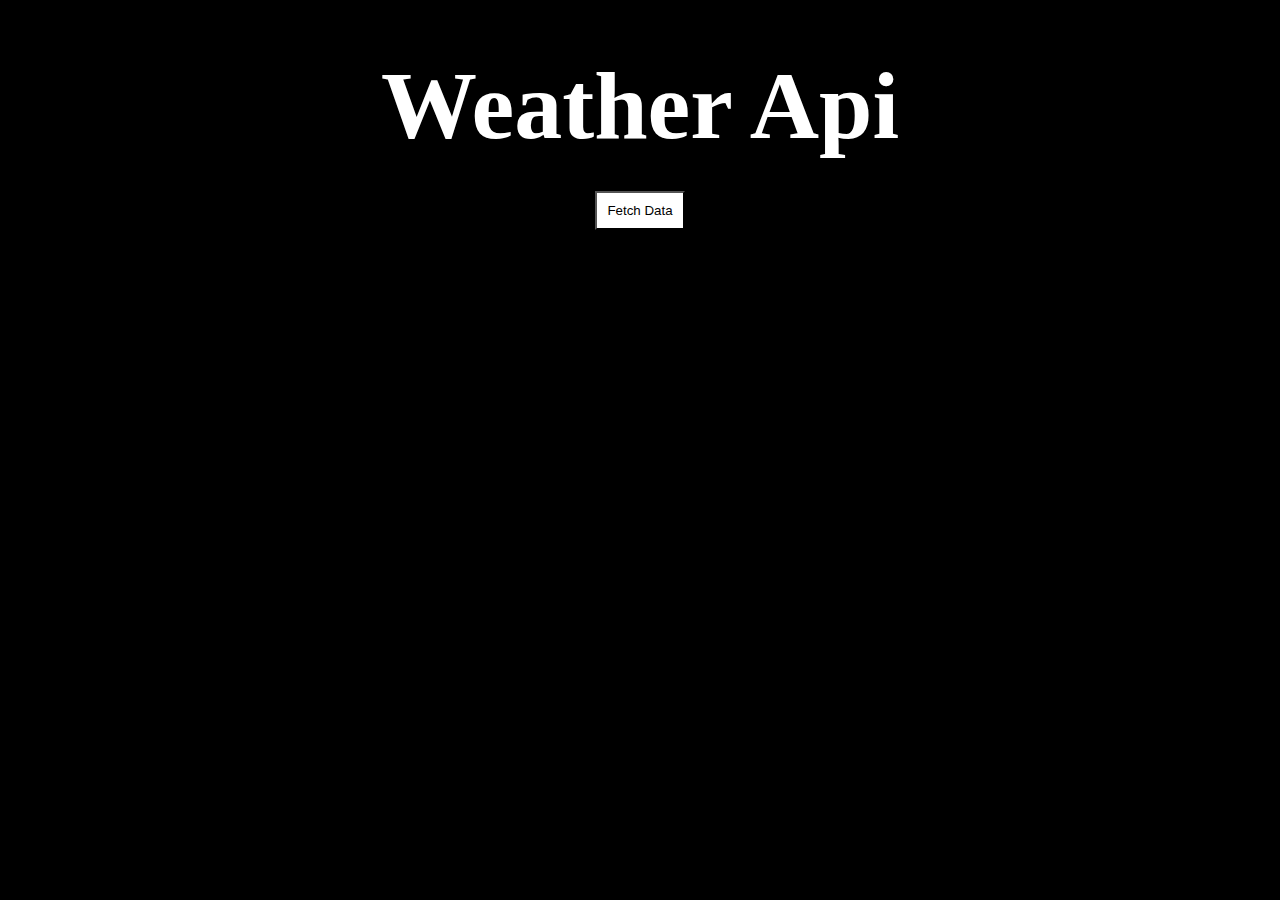
<file: index.html>
<!DOCTYPE html>
<html lang="en">
<head>
    <meta charset="UTF-8">
    <meta http-equiv="X-UA-Compatible" content="IE=edge">
    <meta name="viewport" content="width=device-width, initial-scale=1.0">
    <link rel="stylesheet" href="style.css">
    <title>weather api</title>
</head>
<body>
    <h1>Weather Api</h1>
    <a href="weatherdata.html" target="_blank"> <button>Fetch Data</button></a>
    <script src="script.js"></script>
    
</body>
</html>
</file>
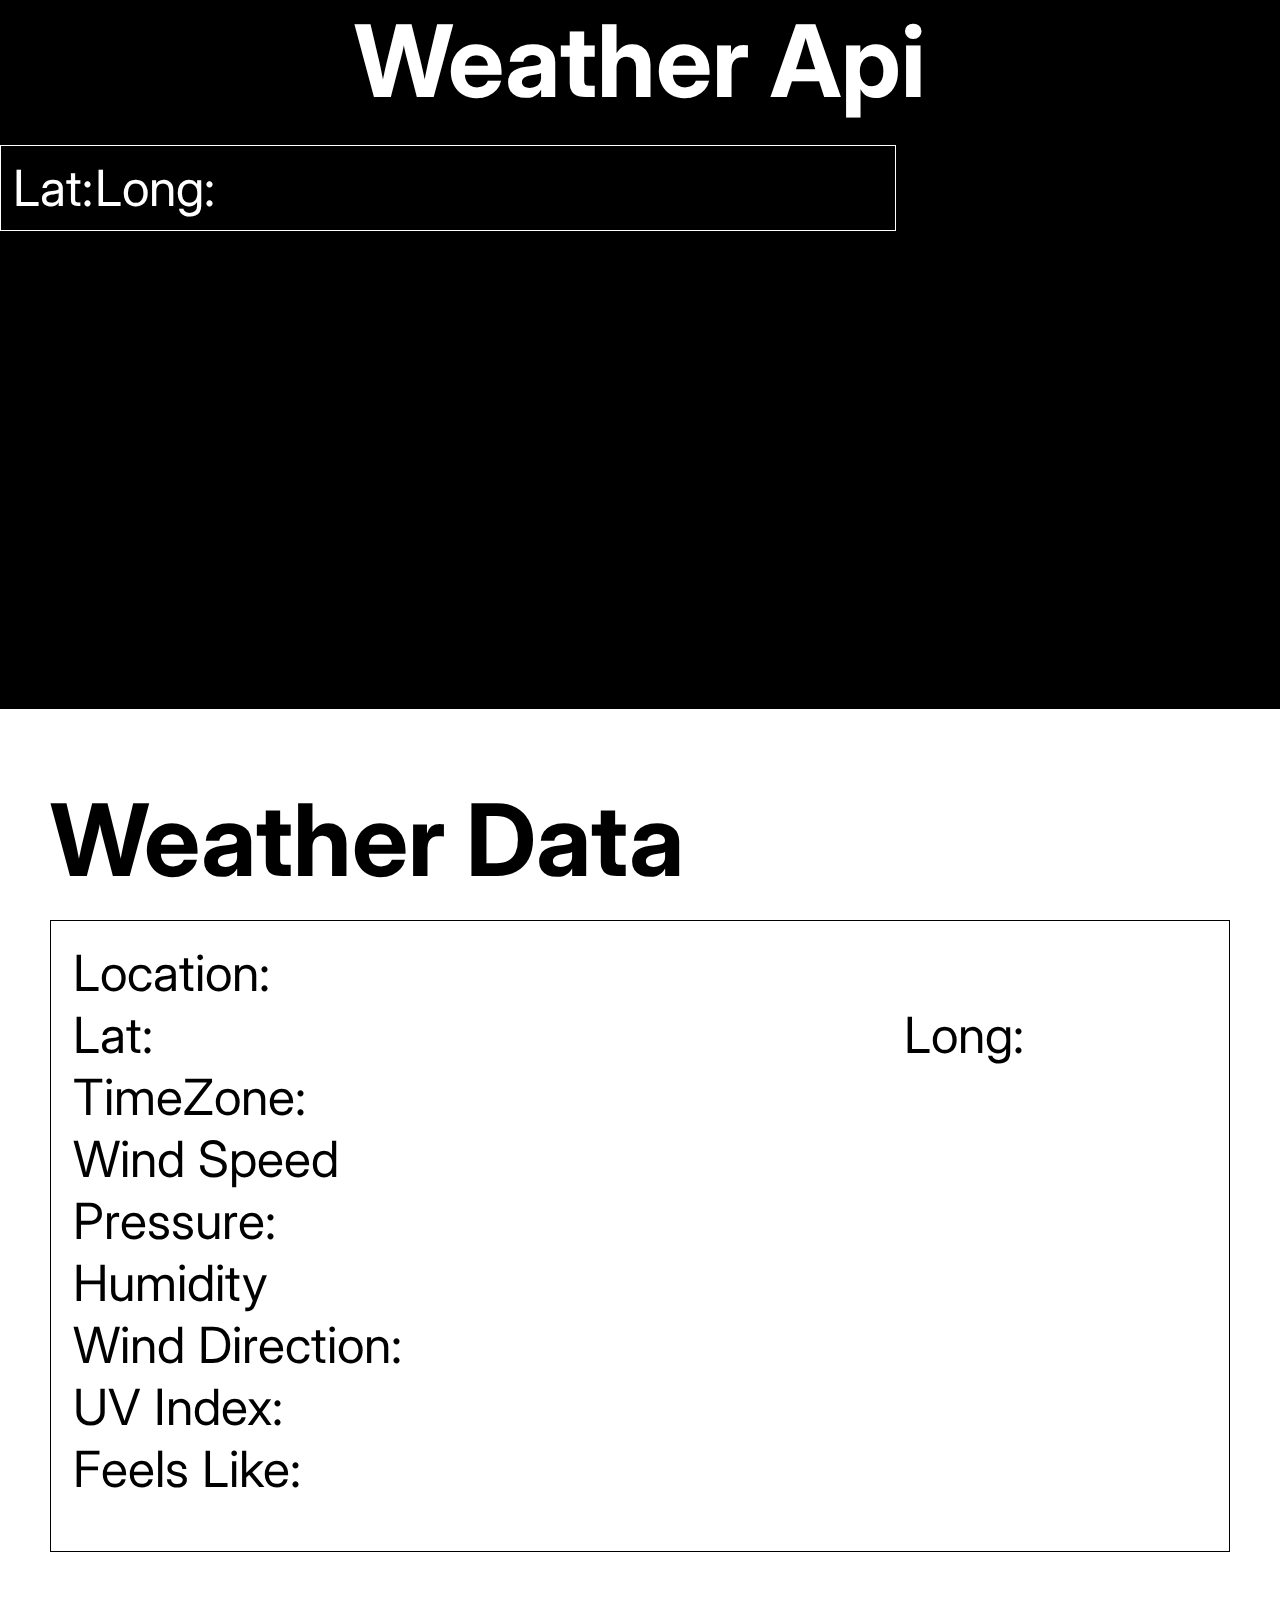
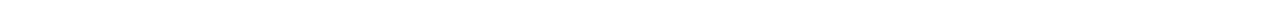
<file: weatherdata.html>
<!DOCTYPE html>
<html lang="en">

<head>
    <meta charset="UTF-8">
    <meta http-equiv="X-UA-Compatible" content="IE=edge">
    <meta name="viewport" content="width=device-width, initial-scale=1.0">
    <title>Weather API</title>
    <link rel="stylesheet" href="data.css">
</head>

<body>

    <header>

        <div class="mainDiv">
            <h2>Weather Api</h2>
            <div class="textBox "style="border: 1px solid white; ">
                <table>
                    <tr >
                        <td>Lat: <span id="lat"></span></td>
                                        
                        <td>Long: <span id="long"></span></td>
                    </tr>
                    
                </table>
                
            </div>
                <div class="map">
                    <iframe src="https://maps.google.com/maps?q=35.856737, 10.606619&z=15&output=embed" width="1080"
                        height="450" frameborder="0" style="border:0"></iframe>
                </div>



        </div>






    </header>
    <section>
        <div class="data">

            <h2>Weather Data</h2>
        </div>
        <table>
            <tr colspan="2" rowspan="2">
                <td>Location: <span id="loca"></span></td>


            </tr>
            <tr>
                <td>Lat: <span id="lat"></span></td>
                <td>Long: <span id="long"></span></td>

            </tr>
            <tr>
                <td>TimeZone: <span id="timezone"></span></td>
            </tr>
            <tr>
                <td>Wind Speed <span id="windSpeed"></span></td>
            </tr>
            <tr>
                <td>Pressure: <span id="pressure"></span></td>
            </tr>
            <tr>
                <td>Humidity <span id="humidity"></span></td>
            </tr>
            <tr>
                <td>Wind Direction: <span id="wind"></span></td>
            </tr>
            <tr>
                <td>UV Index: <span id="uv"></span></td>
            </tr>
            <tr>
                <td>Feels Like: <span id="feels"></span></td>
            </tr>

        </table>
        <!-- <div class="table">
                <p>Location: <span>data coming fron backend</span></p>
            </div> -->
        <!-- <fieldset>
                Output
            </fieldset> -->


    </section>
    <script src="script.js"></script>
</body>

</html>
</file>
<file: style.css>
*{
    background-color:#000000;
    text-align: center;
    margin: auto;
   
    padding: 10px;
      
}
h1{
    size: 50em;
    color: #ffffff;
    text-align: center;
    font-size: 6em;
    padding: 30px;
   
    
}
button{
background-color: #ffffff;
    color: #000000;
    text-align: center;
    
}
</file>
<file: data.css>
@import url('https://fonts.googleapis.com/css2?family=Inter:wght@500&display=swap');
*{
    margin:0;
    padding: 0;
    box-sizing: border-box;
}
body{
    font-family: 'Inter', sans-serif;
}
/* header */
header{
    background-color: black;
    
    justify-content: flex-start;
}


    
.map{
    
   margin-left: auto;
   margin-right: auto;
}
.mainDiv{
    width: 100vw
    padding-bottom: 5rem;
    display: flex;
    justify-content: center;
    align-items: center;
    flex-direction: column;
}
form{
    width: 100%;
    display: flex;
    align-items: flex-start;
    justify-content: center;
    flex-direction: column;
    gap: 1rem;

}
header h2{
    color: white;
    font-size: 6.25rem;
    font-weight: 43.75rem;
    line-height: 121px;
    letter-spacing: 0em;
    text-align: center;
}
header .textBox{
    width: 70%;
    display: flex;
    justify-content: flex-start;
    align-items: flex-start;
    flex-direction: column;
    margin: 1.5rem 0px;
    gap: 10px;

}
header .textBox {
 
    align-self: stretch;
    background: black;
    padding: 10px;
    color: white;
    font-family: 'Inter', sans-serif;

}
header .textBox{
    color: white;
    font-family: 'Inter', sans-serif;
    
}
header button{
   
    color: black;
    font-family: 'Inter', sans-serif;
    background-color: white;
    padding:10px 30px;
    border-radius: 2px;
  

}


/* section */
section{
    padding: 50px;
}
section h2{
    font-size:6.25rem;
}
section .data
{
    padding: 20px 0px;
}
section table{
    width: 100%;
    border:1px solid black;
    padding: 20px;
    padding-bottom: 50px;
}
tr{
    font-size: 50px;
    padding: 20px 0px;
   
    
}
</file>
